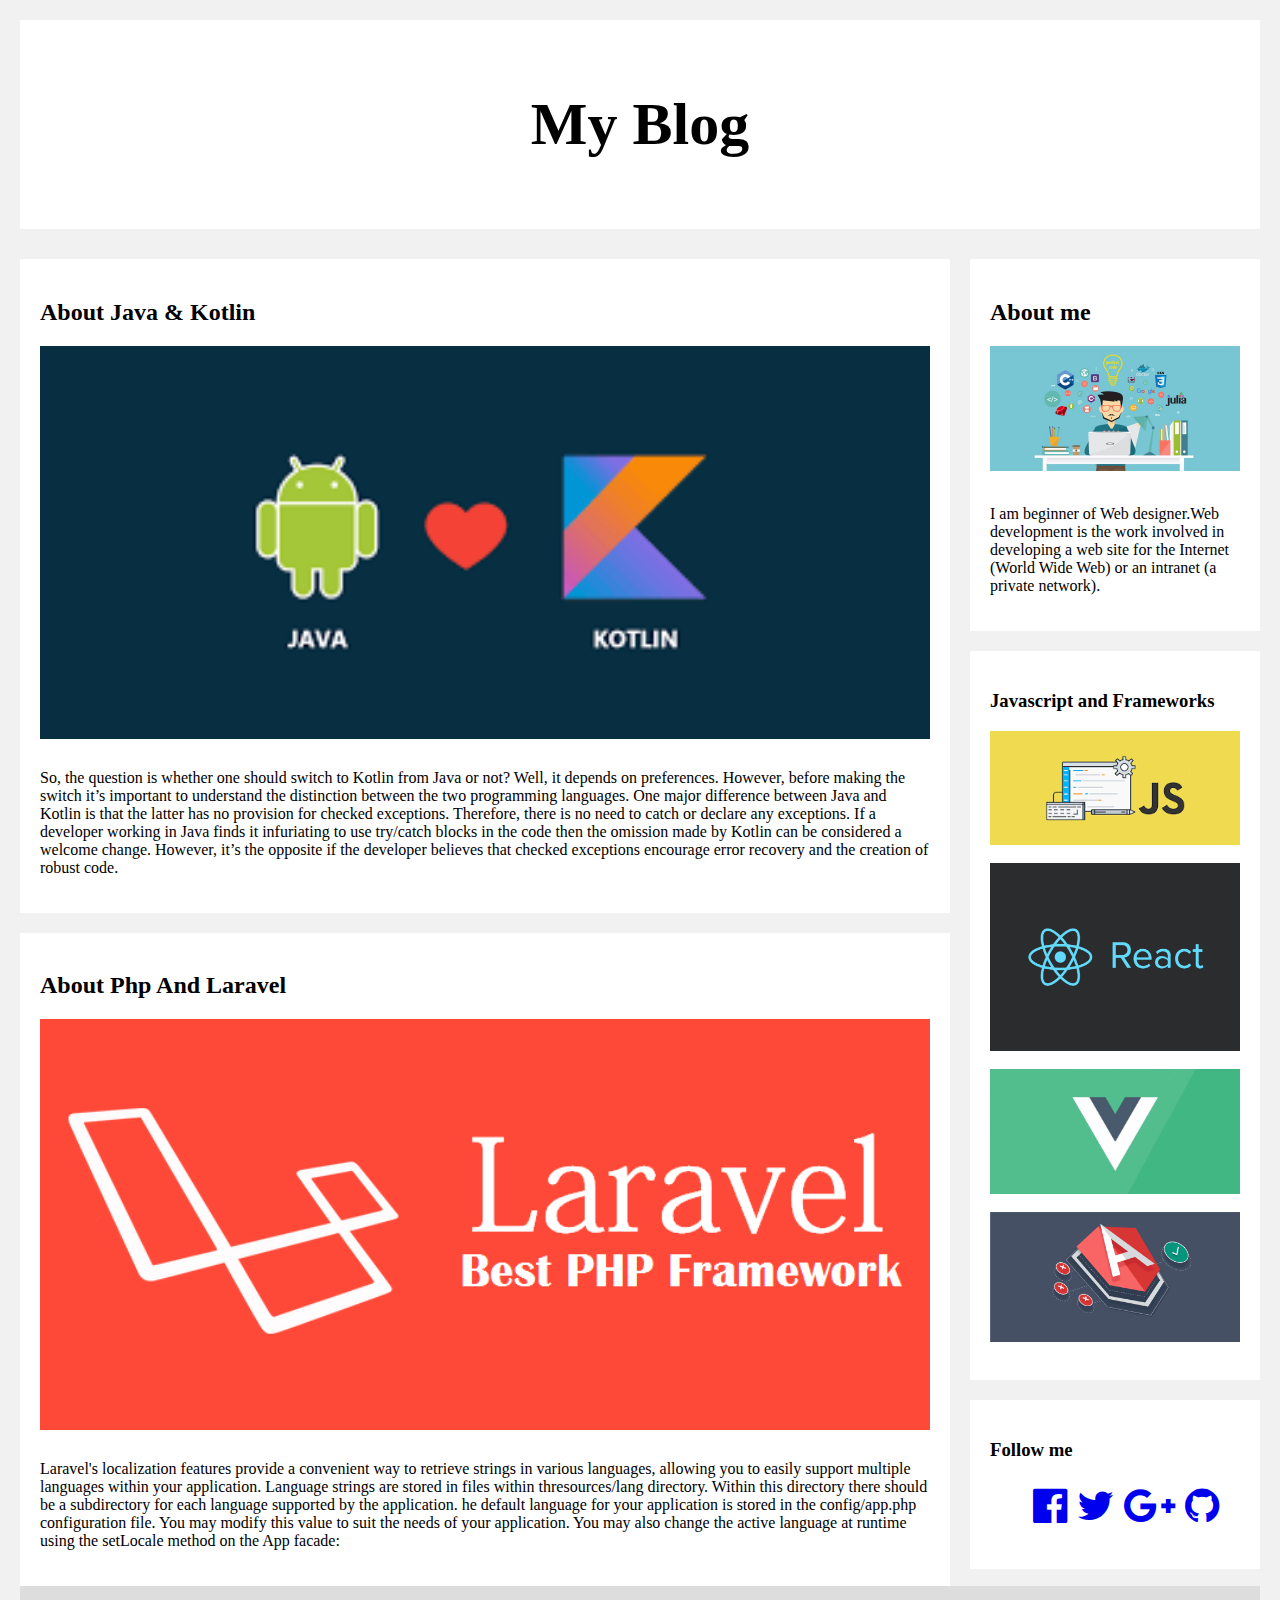
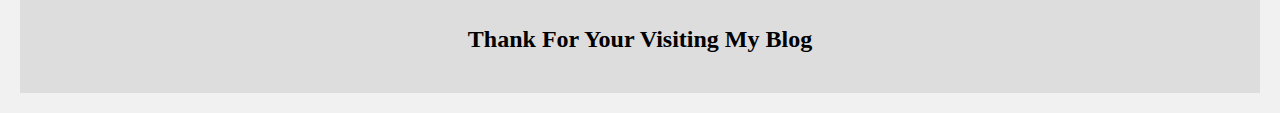
<file: index.html>
<!Doctype html>
<html lang="en">
<head>
<title> My blog </title>    
<meta charset="UTF-8">
<link rel="stylesheet"href="style.css">

<link rel="stylesheet" href="https://cdnjs.cloudflare.com/ajax/libs/font-awesome/4.7.0/css/font-awesome.min.css">

</head>
<body>
    <header>
    <h1> My Blog</h1>
    </header>
    <div class="row">
    <div class="left-column">
    <div class="card">
     <h2>About Java & Kotlin</h2>   
     
     <img src="download.png"alt="java">
        <p class="text"> 
  So, the question is whether one should switch to Kotlin from Java or not? Well, it depends on preferences. However, before making the switch it’s important to understand the distinction between the two programming languages.
  One major difference between Java and Kotlin is that the latter has no provision for checked exceptions. Therefore, there is no need to catch or declare any exceptions.

If a developer working in Java finds it infuriating to use try/catch blocks in the code then the omission made by Kotlin can be considered a welcome change. However, it’s the opposite if the developer believes that checked exceptions encourage error recovery and the creation of robust code.
    </p>
    </div>
            <div class="card">
     <h2>About Php And Laravel</h2>   
     
     <img src="php.png"alt="java">
     
     <p class="text"> 
  Laravel's localization features provide a convenient way to retrieve strings in various languages, allowing you to easily support multiple languages within your application. Language strings are stored in files within thresources/lang directory. Within this directory there should be   a subdirectory for each language supported by the application. he default language for your application is stored in the config/app.php configuration file. You may modify this value to suit the needs of your application. You may also change the active language at runtime using the setLocale method on the App facade:
         
  
    </p>
    </div>
        </div>
        <div class="right-column">
        <div class="card">
        <h2>About me</h2>  
        <img src="me.jpg"alt="me">    
         <p class="text">I am beginner of Web designer.Web development is the work involved in developing a web site for the Internet (World Wide Web) or an intranet (a private network).</p> 
  
        </div>
        <div class="card">
            
            <h3>Javascript and Frameworks</h3>
            <img src="pg1.png"alt="javascript">
             <img src="pg2.png"alt="React">
             <img src="pg33.png"alt="Vue">
             <img src="pg4.png"alt="angular">
        </div>
        <div class="card">
        <h3> Follow me</h3>
       
        <ul>
   	    <li><a href="#"><i class="fa fa-facebook-official" aria-hidden="true"></i></a></li>
        <li><a href="#"><i class="fa fa-twitter" aria-hidden="true"></i></a></li>
        <li><a href="#"><i class="fa fa-google-plus" aria-hidden="true"></i></a></li>
        <li><a href="#"> <i class="fa fa-github" aria-hidden="true"></i></a></li>
        </ul>
            
       
        </div>
        </div>
    </div>
    <footer> 
    <h2>Thank For Your Visiting My Blog</h2>
    
    </footer>
</body>    
</html>
</file>
<file: style.css>
body{
font-family:'sans-serif';
margin:0;
padding:20px;
background-color: #f1f1f1;   
}
*{
box-sizing:border-box;
}
.row:after{
content:'';
display:table;
clear:both;
}

header{
background-color:#ffffff;
padding:30px;
}
header h1{
text-align:center;
font-size:60px;
color:#000000;
margin:1.5 0px;
}
h2{
color:#000000;
margin:1.5 0px;
}
.left-column{
float:left;
width:75%;
margin-top:10px;
}
.right-column{
float:right;
width:25%;
padding-left:20px;
margin-top:10px;
}
.card{
padding:20px;
background-color:#ffffff;
margin-top:20px;
}
.card img{
width:100%;
}

.left-column .card img{
margin-bottom:10px;

}.right-column .card img
{
padding-bottom:14px;
}
footer{
background-color:#dddddd;
padding:20px;
text-align:center;
}
.right-column .card li{
list-style-type:none;
display: inline-block;
font-size:40px;
text-align:center;
padding:3px;
}
@media(max-width:1000px){
    .left-column,.right-column{
    width:100%;
    padding:0px;
}
.text{
text-align:justify;
}
</file>
